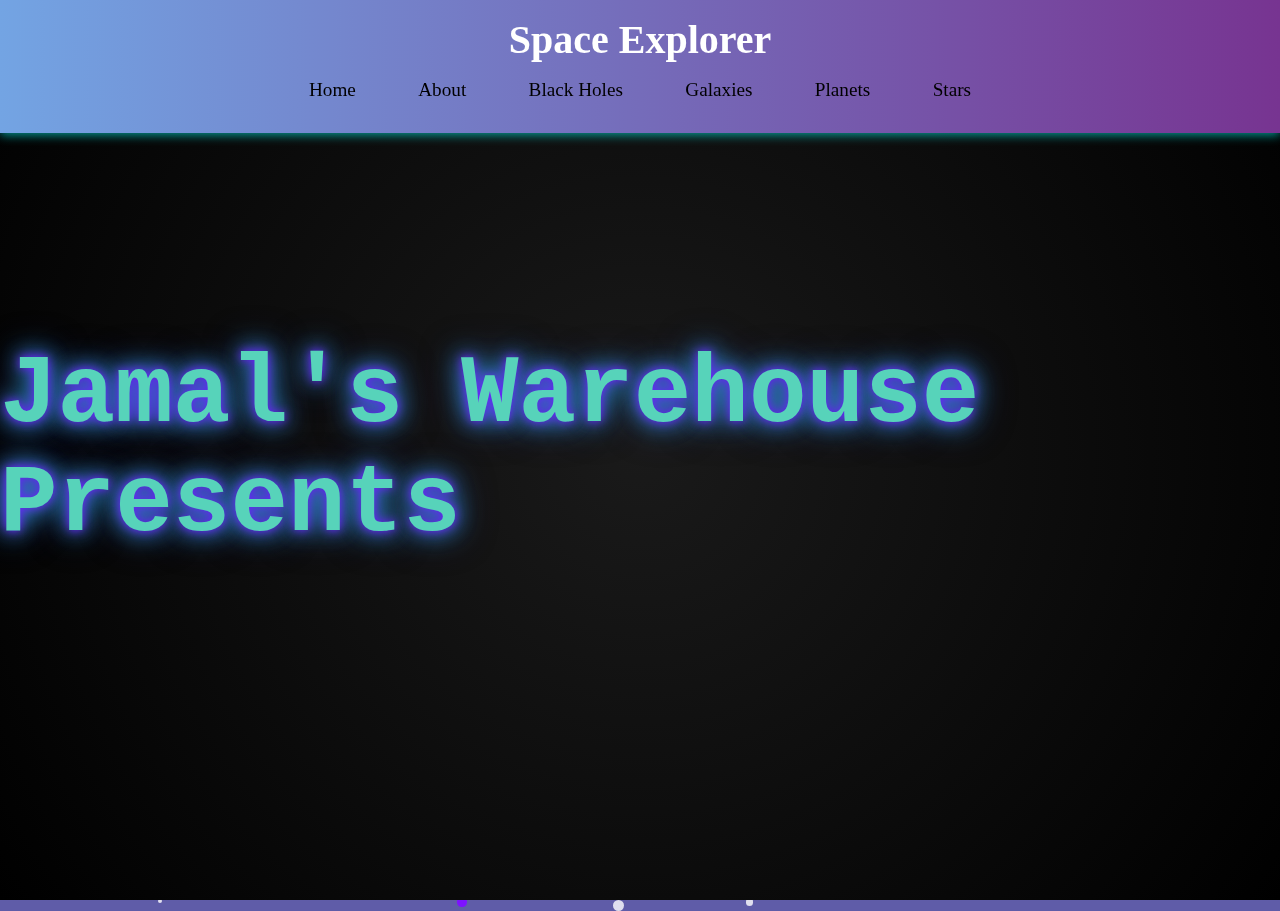
<file: Weshack/index.html>
<!DOCTYPE html>
<html lang="en">
<head>
    <meta charset="UTF-8">
    <meta name="viewport" content="width=device-width, initial-scale=1.0">
    <title>Space Explorer - Home</title>
    <link rel="stylesheet" href="styles.css">
</head>
<body>
    <div class="cutscene" id="cutscene">
        <h1>Jamal's Warehouse Presents</h1>
    </div>

    <div class="stars"></div>

    <header>
        <h1>Space Explorer</h1>
        <nav>
            <ul>
                <li><a href="index.html">Home</a></li>
                <li><a href="about.html">About</a></li>
                <li><a href="blackholes.html">Black Holes</a></li>
                <li><a href="galaxies.html">Galaxies</a></li>
                <li><a href="planets.html">Planets</a></li>
                <li><a href="stars.html">Stars</a></li>
            </ul>
        </nav>
    </header>


    <div id="stars"></div>

    <main class="about-section">
        <section class="about-content">
            <h2>The Space Explorers</h2>
            <p>
                Indulge yourself in the mystery of space and JAMALS WAREHOUSE 
            </p>
            

    



    <script src="SAVEMEITS10.js"></script>

</body>
</html>
</file>
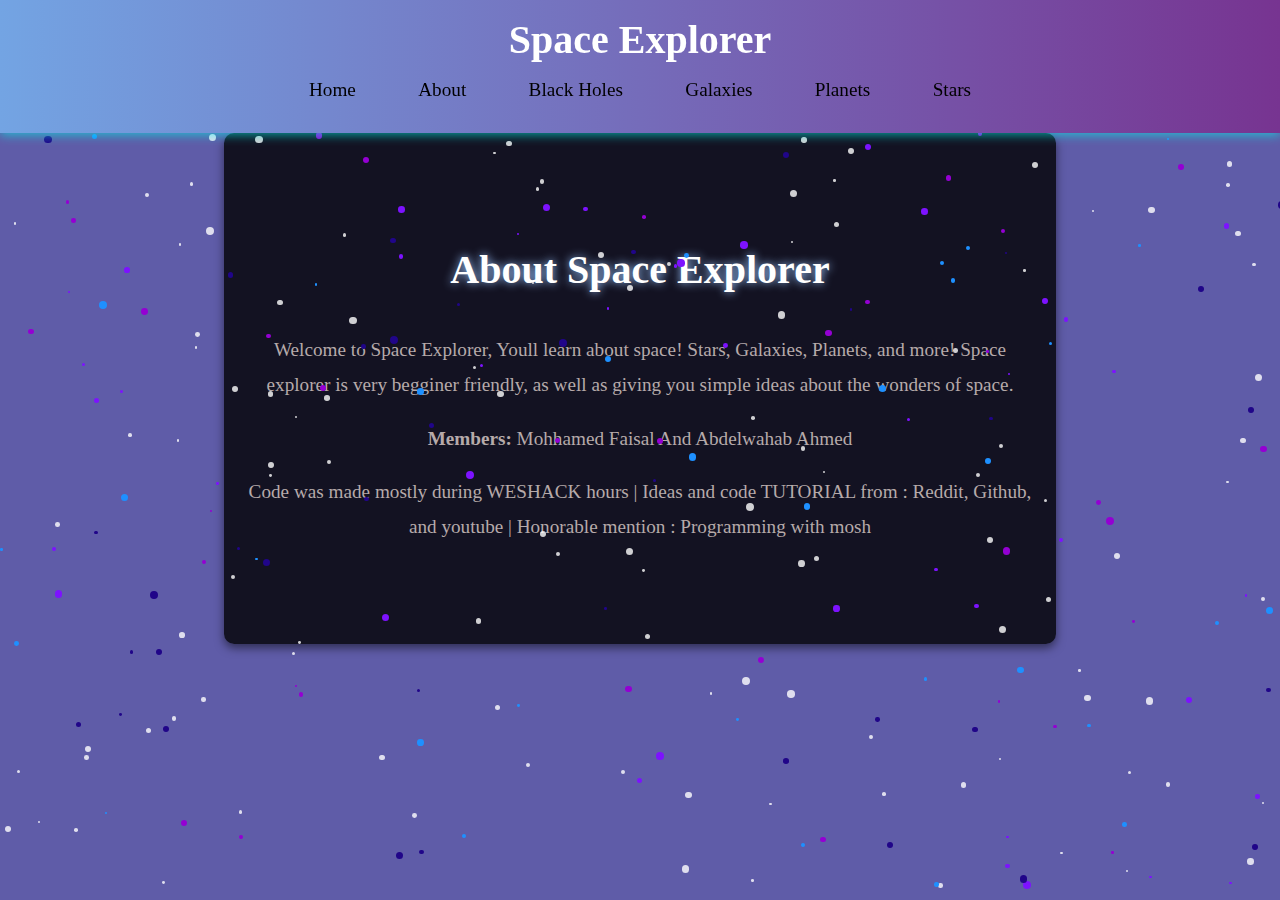
<file: Weshack/about.html>
<!DOCTYPE html>
<html lang="en">
<head>
    <meta charset="UTF-8">
    <meta name="viewport" content="width=device-width, initial-scale=1.0">
    <title>About this project - Space Explorer</title>
    <link rel="stylesheet" href="styles.css">
</head>
<body>
    <header>
        <h1>Space Explorer</h1>
        <nav>
            <ul>
                <li><a href="index.html">Home</a></li>
                <li><a href="about.html">About</a></li>
                <li><a href="blackholes.html">Black Holes</a></li>
                <li><a href="galaxies.html">Galaxies</a></li>
                <li><a href="planets.html">Planets</a></li>
                <li><a href="stars.html">Stars</a></li>
            </ul>
        </nav>
    </header>

 
    <div id="stars"></div>

    <main class="about-section">
        <section class="about-content">
            <h2>About Space Explorer</h2>
            <p>
                Welcome to Space Explorer, Youll learn about space! Stars, Galaxies, Planets, and more! Space explorer is very begginer friendly, as well as giving you simple ideas about the wonders of space.
            <p>
                <strong>Members:</strong> Mohhamed Faisal And Abdelwahab Ahmed
            </p>
            <p>
                Code was made mostly during WESHACK hours | 
                Ideas and code TUTORIAL from : 
                Reddit, 
                Github, 
                and youtube
                | Honorable mention : Programming with mosh
            </p>
        </section>
    </main>



    <script src="starscustomDIE.js"></script>
</body>
</html>
</file>
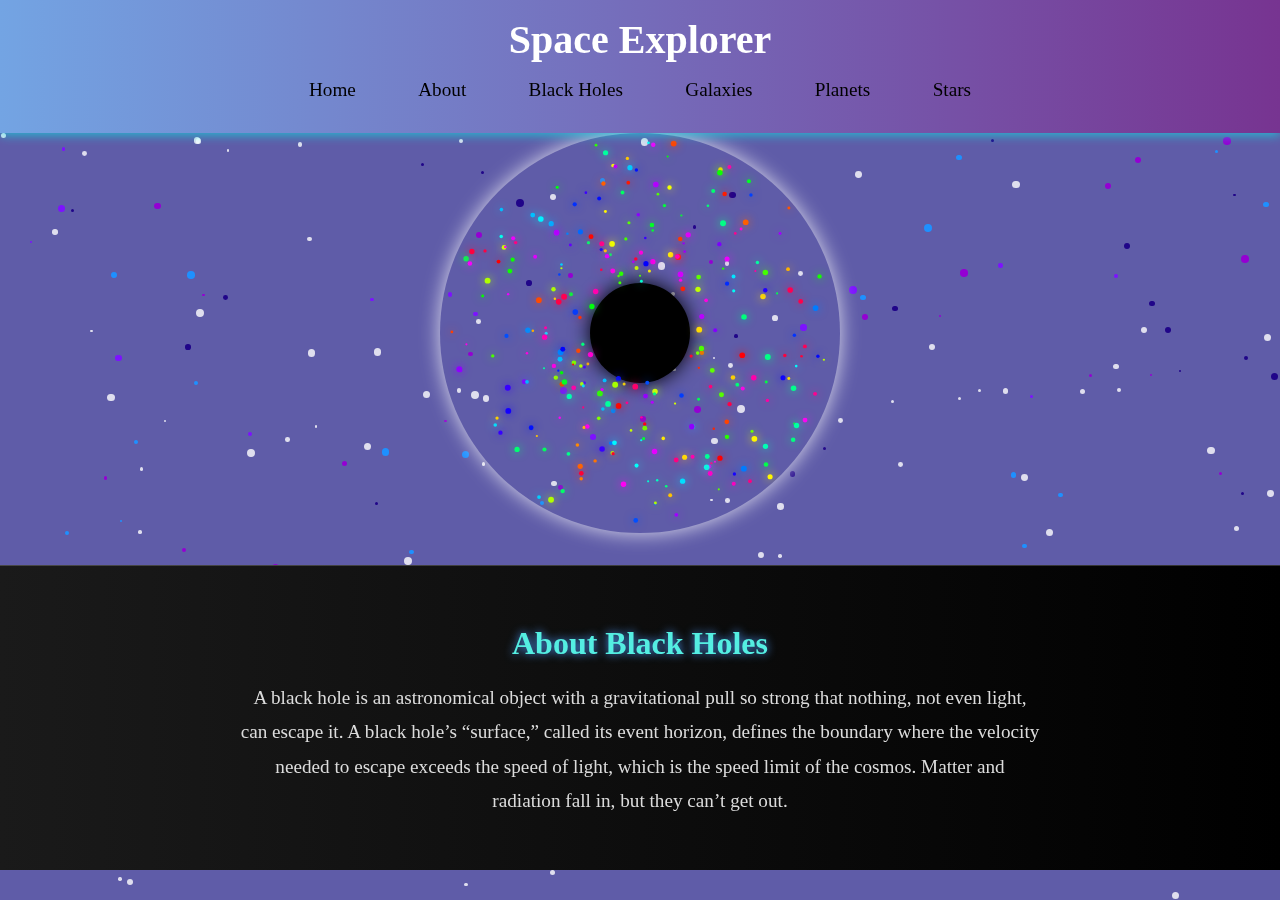
<file: Weshack/blackholes.html>
<!DOCTYPE html>
<html lang="en">
<head>
    <meta charset="UTF-8">
    <meta name="viewport" content="width=device-width, initial-scale=1.0">
    <title>Black Hole - Space Explorer</title>
    <link rel="stylesheet" href="styles.css">
</head>
<body>
    <header>
        <h1>Space Explorer</h1>
        <nav>
            <ul>
                <li><a href="index.html">Home</a></li>
                <li><a href="about.html">About</a></li>
                <li><a href="blackholes.html">Black Holes</a></li>
                <li><a href="galaxies.html">Galaxies</a></li>
                <li><a href="planets.html">Planets</a></li>
                <li><a href="stars.html">Stars</a></li>
            </ul>
        </nav>
    </header>

    <div class="stars" id="stars"></div>

    <main class="blackhole-container">
        <div class="blackhole" id="blackhole" onclick="toggleInfoBox()">
            <canvas id="blackhole-animation" width="400" height="400"></canvas>
        </div>
    </main>

    <div class="info-box" id="info-box" style="display: none;">
        <h3>Black Hole</h3>
        <p>A black hole is a region of spacetime where gravity is so strong that nothing, not even light, can escape from it. They are formed when massive stars collapse under their own gravity and can grow by absorbing matter and merging with other black holes.</p>
    </div>

    <script src="starscustomDIE.js"></script>
    <script src="XIN.js"></script>
</body>
</html>
<footer class="blackhole-info">
    <div class="content">
        <h2>About Black Holes</h2>
        <p>
            A black hole is an astronomical object with a gravitational pull so strong that nothing, not even light, can escape it. A black hole’s “surface,” called its event horizon, defines the boundary where the velocity needed to escape exceeds the speed of light, which is the speed limit of the cosmos. Matter and radiation fall in, but they can’t get out.
        </p>
    </div>
</footer>
</file>
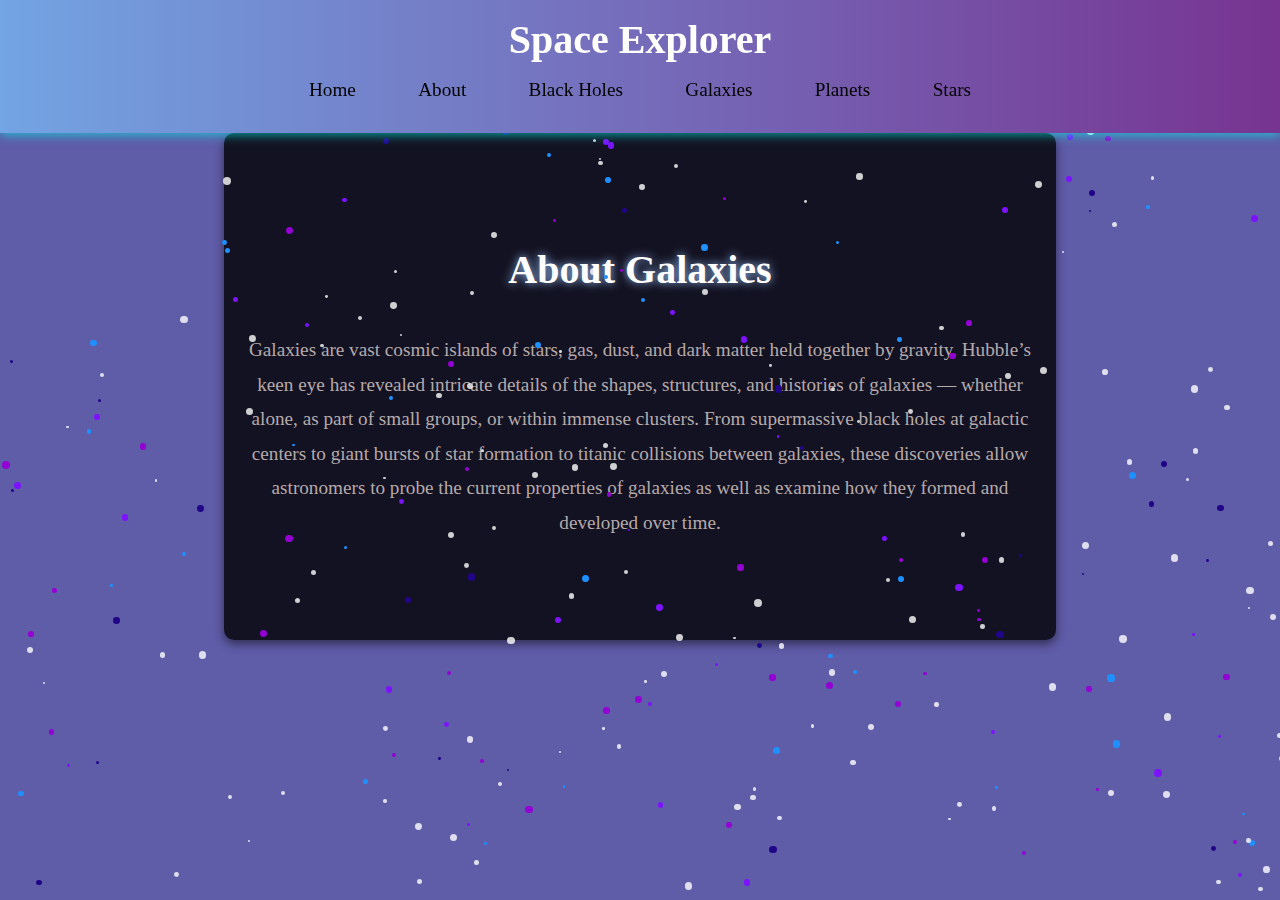
<file: Weshack/galaxies.html>
<!DOCTYPE html>
<html lang="en">
<head>
    <meta charset="UTF-8">
    <meta name="viewport" content="width=device-width, initial-scale=1.0">
    <title>Galaxy - Space Explorer</title>
    <link rel="stylesheet" href="styles.css">
</head>
<body>
    <header>
        <h1>Space Explorer</h1>
        <nav>
            <ul>
                <li><a href="index.html">Home</a></li>
                <li><a href="about.html">About</a></li>
                <li><a href="blackholes.html">Black Holes</a></li>
                <li><a href="galaxies.html">Galaxies</a></li>
                <li><a href="planets.html">Planets</a></li>
                <li><a href="stars.html">Stars</a></li>
            </ul>
        </nav>
    </header>


    <div id="stars"></div>

    <main class="about-section">
        <section class="about-content">
            <h2>About Galaxies</h2>
            <p>
                Galaxies are vast cosmic islands of stars, gas, dust, and dark matter held together by gravity. Hubble’s keen eye has revealed intricate details of the shapes, structures, and histories of galaxies — whether alone, as part of small groups, or within immense clusters. From supermassive black holes at galactic centers to giant bursts of star formation to titanic collisions between galaxies, these discoveries allow astronomers to probe the current properties of galaxies as well as examine how they formed and developed over time.
            <p>
               
        

    

    <script src="starscustomDIE.js"></script>
</body>
</html>
</file>
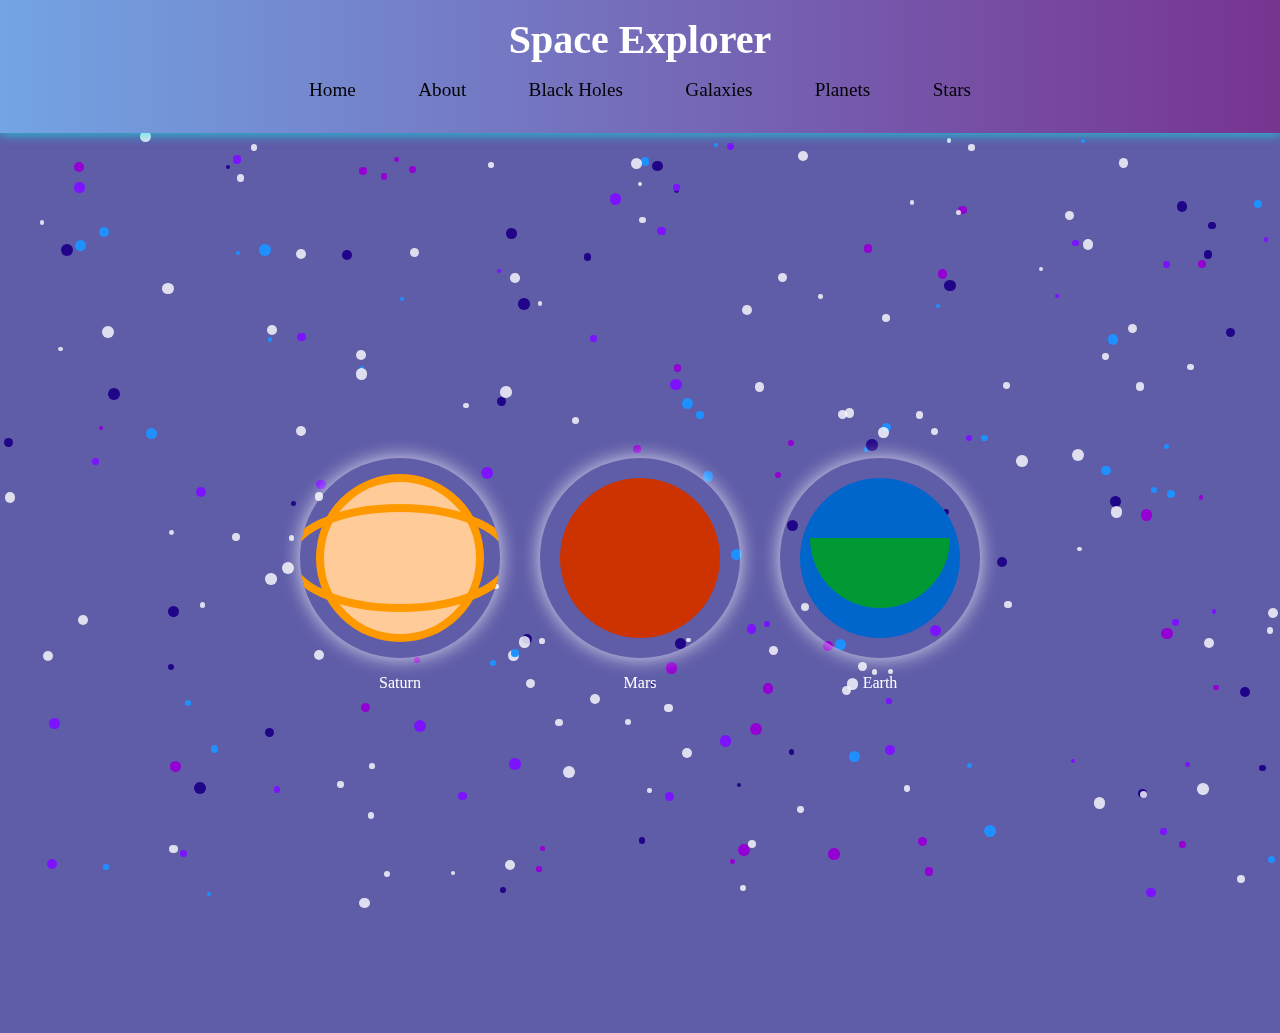
<file: Weshack/planets.html>
<!DOCTYPE html>
<html lang="en">
<head>
    <meta charset="UTF-8">
    <meta name="viewport" content="width=device-width, initial-scale=1.0">
    <title>Planets - Space Explorer</title>
    <link rel="stylesheet" href="styles.css">
</head>
<body>
    <header>
        <h1>Space Explorer</h1>
        <nav>
            <ul>
                <li><a href="index.html">Home</a></li>
                <li><a href="about.html">About</a></li>
                <li><a href="blackholes.html">Black Holes</a></li>
                <li><a href="galaxies.html">Galaxies</a></li>
                <li><a href="planets.html">Planets</a></li>
                <li><a href="stars.html">Stars</a></li>
            </ul>
        </nav>
    </header>

    <div class="stars" id="stars"></div>

    <main class="planet-container">
        <div class="planet" onclick="showInfo('saturn')">
            <canvas id="saturn" width="200" height="200"></canvas>
            <p>Saturn</p>
        </div>
        <div class="planet" onclick="showInfo('mars')">
            <canvas id="mars" width="200" height="200"></canvas>
            <p>Mars</p>
        </div>
        <div class="planet" onclick="showInfo('earth')">
            <canvas id="earth" width="200" height="200"></canvas>
            <p>Earth</p>
        </div>
    </main>

    <div class="info-box" id="info-box">
        <h3 id="planet-name"></h3>
        <p id="planet-info"></p>
    </div>

    <script src="PLANETSWILLENDME.js"></script>
</body>
</html>
</file>
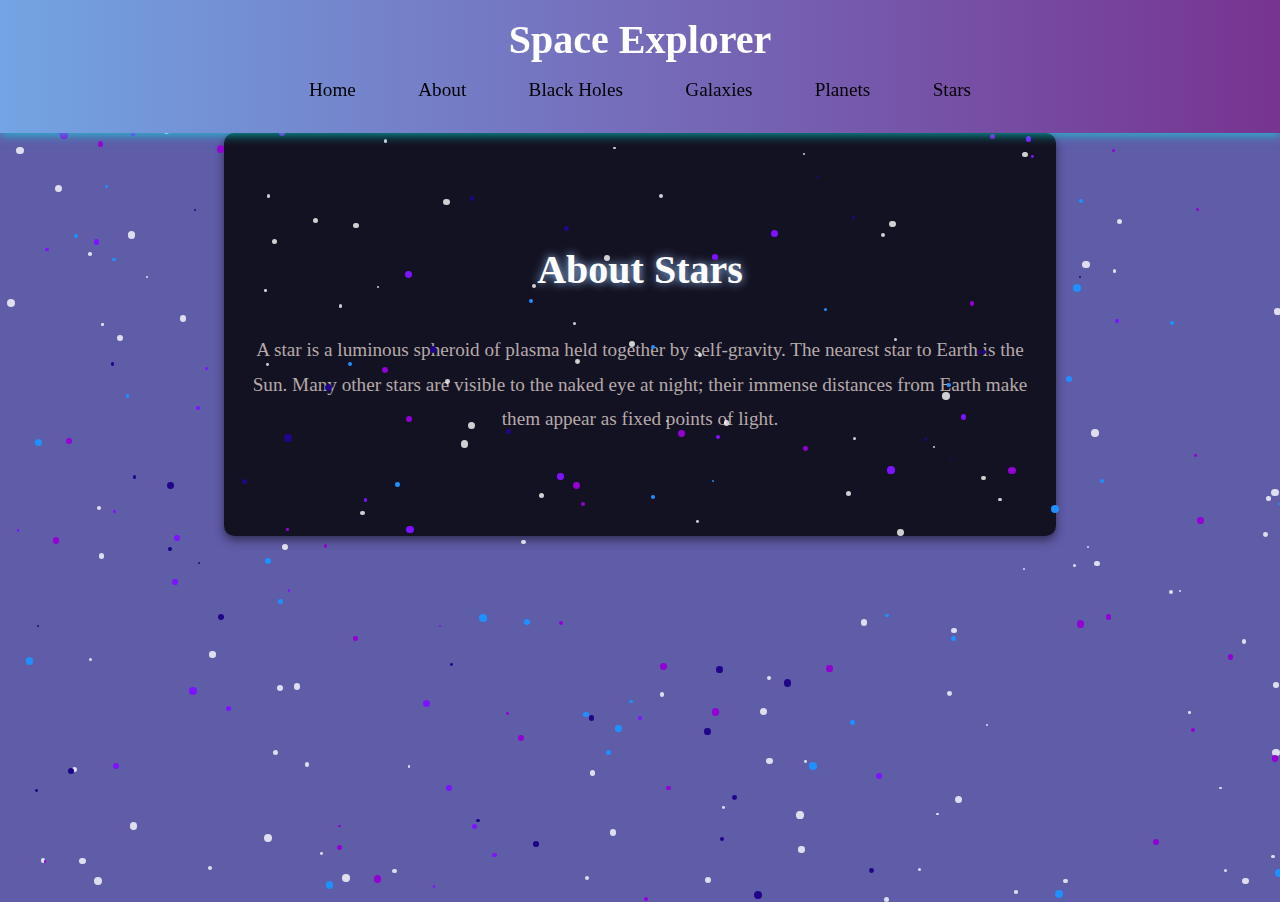
<file: Weshack/stars.html>
<!DOCTYPE html>
<html lang="en">
<head>
    <meta charset="UTF-8">
    <meta name="viewport" content="width=device-width, initial-scale=1.0">
    <title>Stars - Space Explorer</title>
    <link rel="stylesheet" href="styles.css">
</head>
<body>
    <header>
        <h1>Space Explorer</h1>
        <nav>
            <ul>
                <li><a href="index.html">Home</a></li>
                <li><a href="about.html">About</a></li>
                <li><a href="blackholes.html">Black Holes</a></li>
                <li><a href="galaxies.html">Galaxies</a></li>
                <li><a href="planets.html">Planets</a></li>
                <li><a href="stars.html">Stars</a></li>
            </ul>
        </nav>
    </header>


    <div id="stars"></div>

    <main class="about-section">
        <section class="about-content">
            <h2>About Stars</h2>
            <p>
                A star is a luminous spheroid of plasma held together by self-gravity. The nearest star to Earth is the Sun.
                Many other stars are visible to the naked eye at night; their immense distances from Earth make them appear as fixed points of light.
            </p>
        
    

    <script src="starscustomDIE.js"></script>
</body>
</html>
</file>
<file: Weshack/styles.css>
body {
    margin: 0;
    padding: 0;
    font-family: Fantasy, Copperplate;
    color: #fff;
    background: #5f5ca8;
}

header {
    background: linear-gradient(90deg, #73a4e3, #773491);
    text-align: center;
    padding: 1em 0;
    position: sticky;
    top: 0;
    z-index: 10;
    box-shadow: 0 2px 10px rgba(3, 245, 237, 0.633);
}

header h1 {
    margin: 0;
    font-size: 2.5em;
}

nav ul {
    list-style: none;
    padding: 0;
    margin: 1em 0;
    display: flex;
    justify-content: center;
    gap: 1.5em;
}

nav ul li a {
    text-decoration: none;
    color: #000000;
    padding: 0.5em 1em;
    font-size: 1.2em;
    transition: all 0.3s ease-in-out;
    background: transparent;
    border-radius: 5px;
    position: relative;
}

nav ul li a::before {
    content: '';
    position: absolute;
    top: 0;
    left: 0;
    width: 100%;
    height: 100%;
    background: linear-gradient(90deg, rgba(0, 128, 255, 0.6), rgba(183, 0, 255, 0.6));
    z-index: -1;
    transform: scaleX(0);
    transform-origin: right;
    transition: transform 0.3s ease-in-out;
}

nav ul li a:hover::before {
    transform: scaleX(1);
    transform-origin: left;
}

nav ul li a:hover {
    color: #ffffff;
}

canvas {
    display: block;
    margin: auto;
    box-shadow: 0 0 20px rgba(255, 255, 255, 0.8);
    border-radius: 50%;
}

.info-box {
    position: absolute;
    top: 20%;
    right: -400px;
    width: 300px;
    height: auto;
    background: rgba(7, 25, 192, 0.9);
    color: rgb(104, 235, 240);
    box-shadow: -5px 0 15px rgba(26, 131, 210, 0.8);
    padding: 20px;
    transition: right 0.5s ease;
    overflow-y: auto;
}

.info-box.active {
    right: 0;
}

.info-box h3 {
    margin-top: 0;
}

.planet-container {
    display: flex;
    justify-content: center;
    align-items: center;
    height: 100vh;
    position: relative;
}

.planet {
    margin: 0 20px;
    cursor: pointer;
    text-align: center;
}

.stars {
    position: fixed;
    top: 0;
    left: 0;
    width: 100%;
    height: 100%;
    background: transparent;
    z-index: -1;
}

.star {
    position: absolute;
    width: 2px;
    height: 2px;
    background: rgba(255, 255, 255, 0.8);
    animation: twinkle 2s infinite alternate;
}

@keyframes twinkle {
    0% {
        opacity: 0.5;
    }
    100% {
        opacity: 1;
    }
}

.cutscene {
    position: fixed;
    top: 0;
    left: 0;
    width: 100%;
    height: 100%;
    background: radial-gradient(circle at center, #1a1a1a, #000);
    color: #57d3ba;
    display: flex;
    justify-content: center;
    align-items: center;
    font-family: 'Lucida Console', Courier, monospace;
    font-size: 3em;
    text-shadow: 0 0 10px #6f1cff, 0 0 20px #4854d9, 0 0 30px #0cdac9, 0 0 40px #3b0167;
    z-index: 10;
    animation: fadeOut 1s forwards 2s;
}

@keyframes fadeOut {
    to {
        opacity: 0;
        visibility: hidden;
    }
}

.about-section {
    text-align: center;
    padding: 5em 1em;
    max-width: 800px;
    margin: 0 auto;
    background: rgba(0, 0, 0, 0.8);
    border-radius: 10px;
    box-shadow: 0 4px 10px rgba(0, 0, 0, 0.5);
}

.about-section h2 {
    font-size: 2.5em;
    margin-bottom: 1em;
    text-shadow: 0 0 10px #9bc6ff;
}

.about-section p {
    font-size: 1.2em;
    line-height: 1.8;
    color: #b6aaaa;
}
.blackhole-info {
    background: linear-gradient(90deg, #1a1a1a, #000);
    color: #54eee2;
    text-align: center;
    padding: 2em 1em;
    margin-top: 2em;
    border-top: 1px solid rgba(255, 255, 255, 0.2);
}

.blackhole-info .content {
    max-width: 800px;
    margin: 0 auto;
}

.blackhole-info h2 {
    font-size: 2em;
    margin-bottom: 0.5em;
    text-shadow: 0 0 10px #4e9cff;
}

.blackhole-info p {
    font-size: 1.2em;
    line-height: 1.8;
    color: #dcdcdc;
}
</file>
